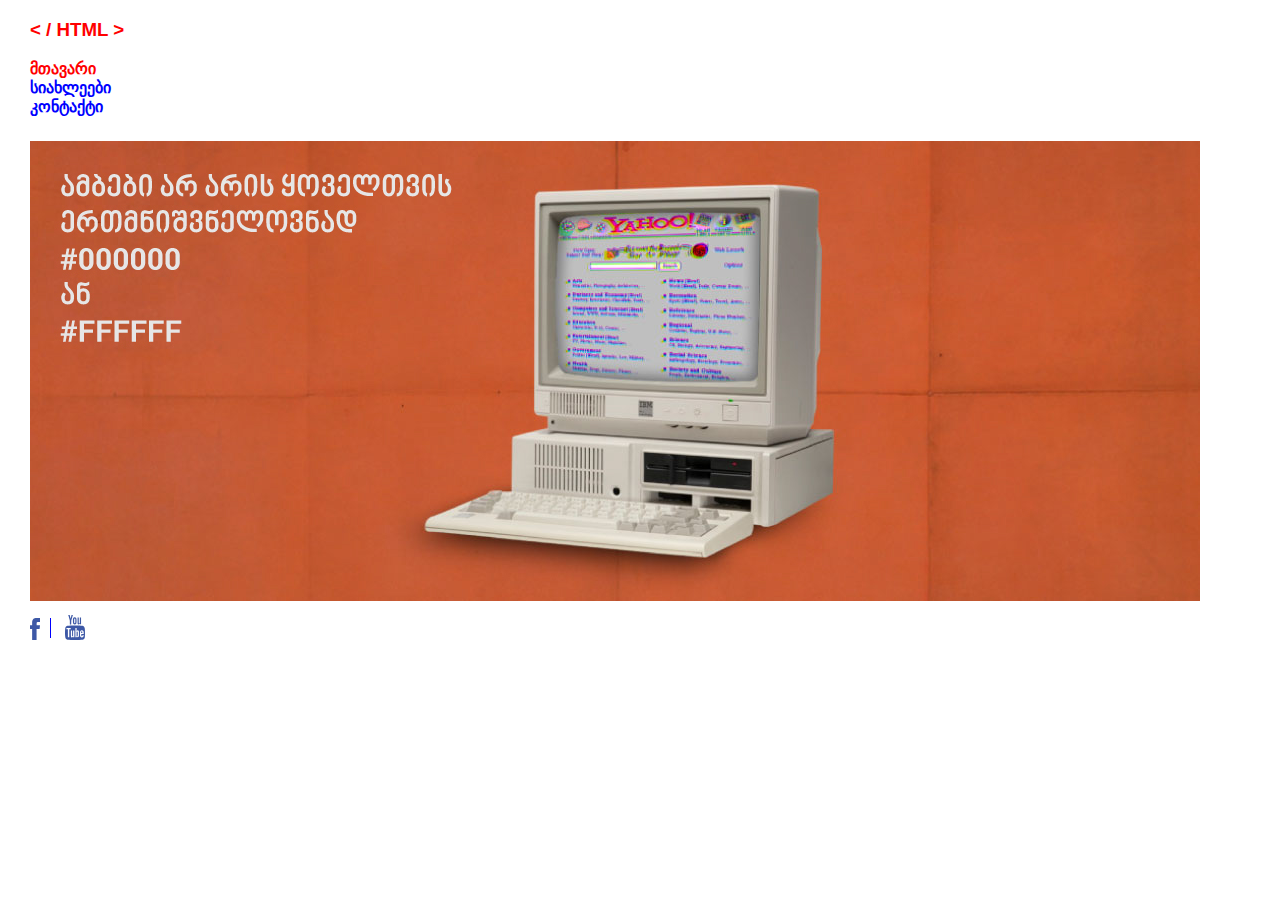
<file: lesson2/index.html>
<!DOCTYPE html>
<html>
<head>
	<link rel="stylesheet" href="style.css">
	<link rel="stylesheet" href="//cdn.web-fonts.ge/fonts/bpg-nino-mtavruli/css/bpg-nino-mtavruli.min.css">
	<title>geolab lesson 2</title>
</head>
<body>
	
	<header>
		<h3>< / HTML ></h3>
		<nav>
			<ul>
				<li><a class="mtavari" href="index.html">მთავარი</a></li>
				<li><a href="news.html">სიახლეები</a></li>
				<li><a href="contact.html">კონტაქტი</a></li>
			</ul>
		</nav>
	</header>
	<div class="img"><img src="images/banner.jpg"></div>

	<footer>
		<a href=""><div class="face"><img src="images/facebook-icon.svg"></div></a>
		<a href=""><div class="you"><img src="images/youtube.svg"></div></a>
	</footer>
	

</body>
</html>
</file>
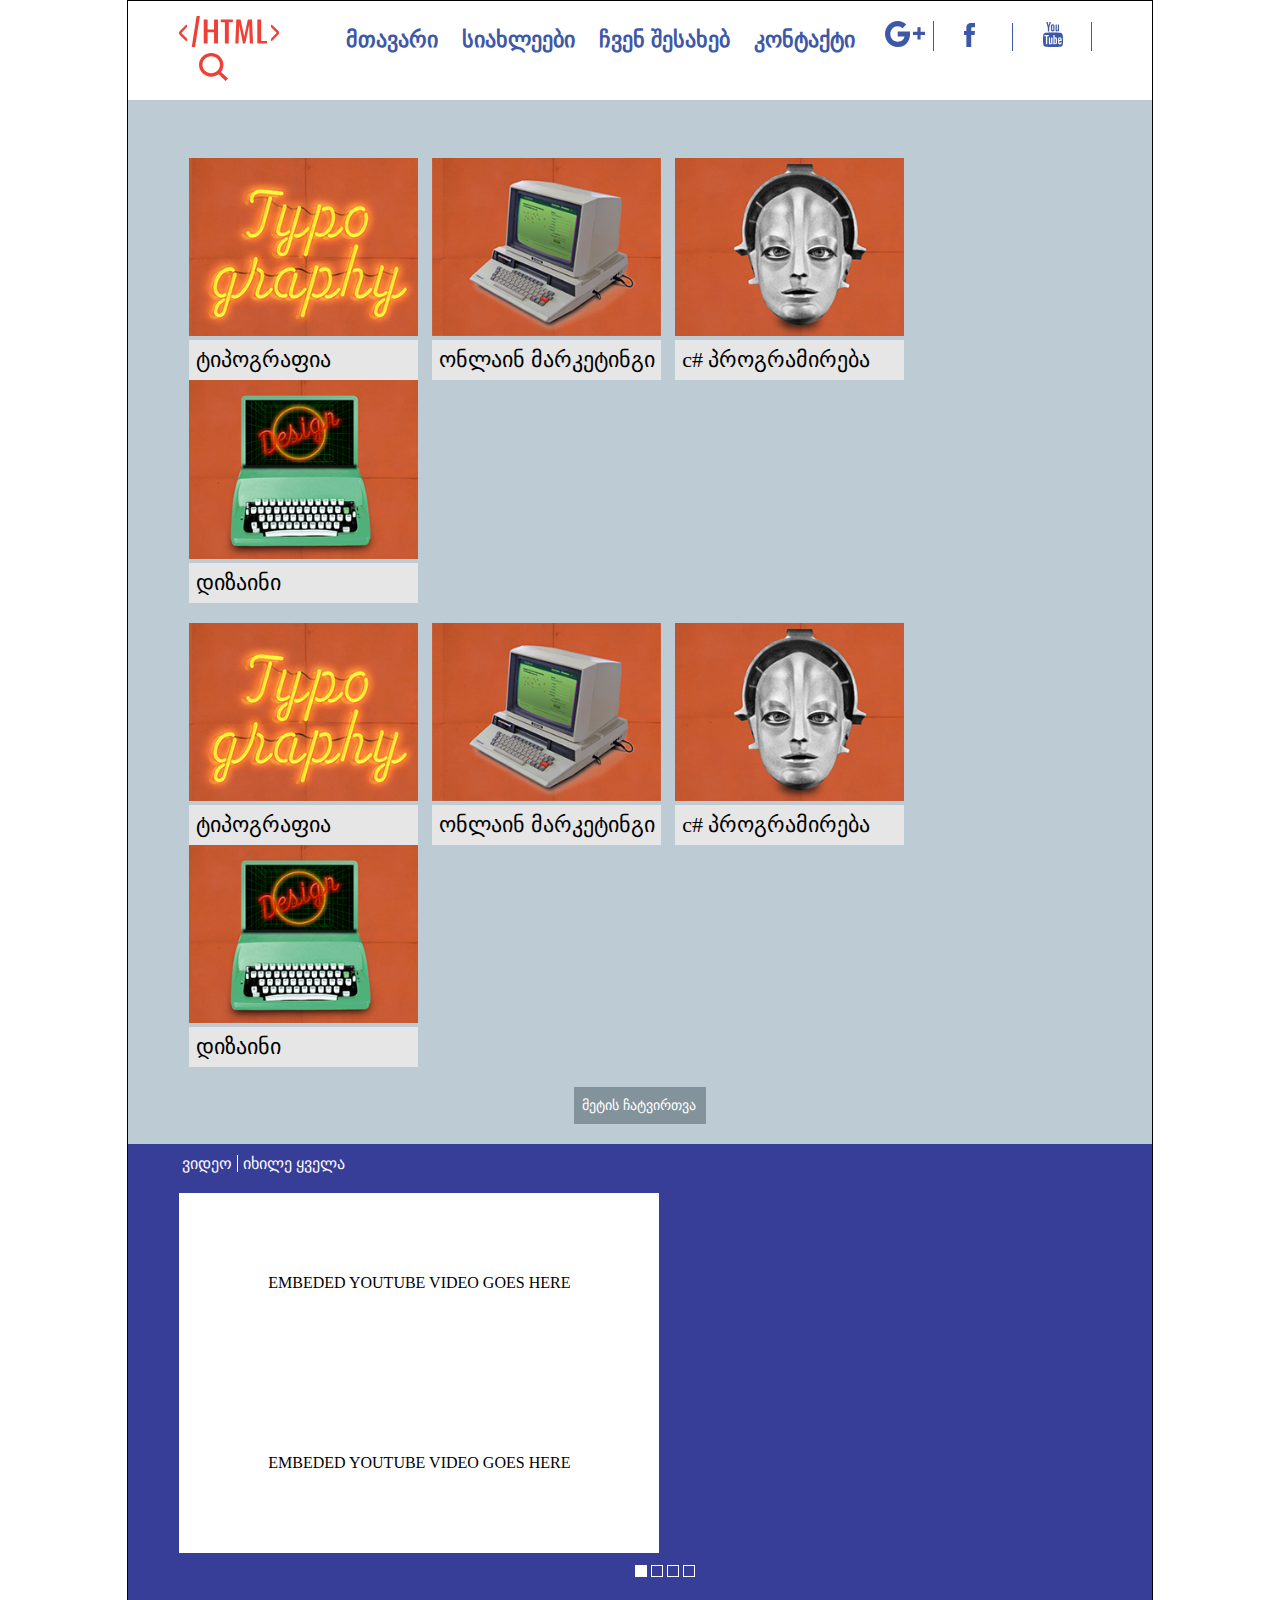
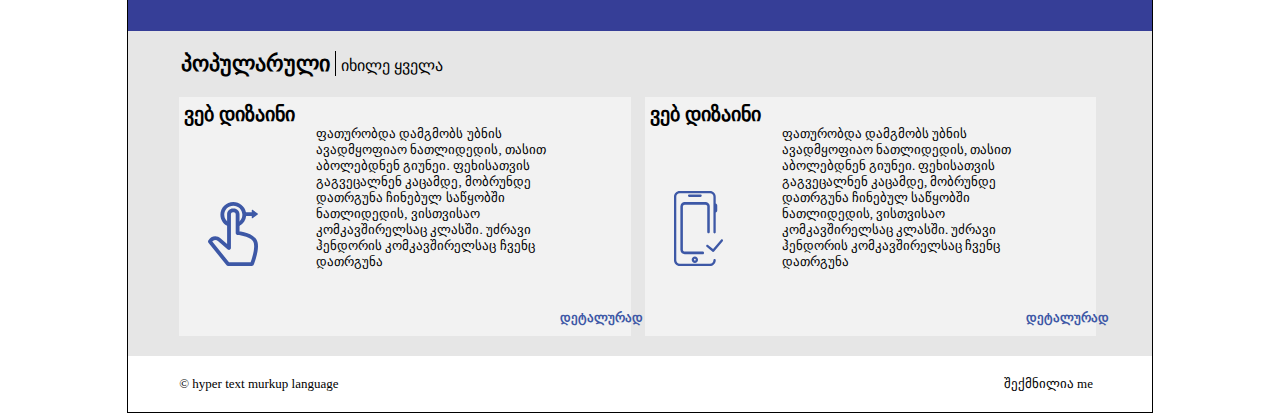
<file: lesson4/index.html>
<!DOCTYPE html>
<html>
<head>
	<link rel="stylesheet" type="text/css" href="style.css">
	<title></title>
</head>
<body>
	<div class="content-all">
	
		<header>
			<div class="container">
				<img class="logo" src="images/logo.svg">
				<nav>
					<ul>
						<li><a href="">მთავარი</a></li>
						<li><a href="">სიახლეები</a></li>
						<li><a href="">ჩვენ შესახებ</a></li>
						<li><a href="">კონტაქტი</a></li>
					</ul>
				</nav>
				<div class="social">
					<div><img class="google" src="images/google-plus.svg"></div>
					<div><img class="face" src="images/facebook-icon.svg"></div>
					<div><img class="you" src="images/youtube.svg"></div>
				</div>
				<img class="search" src="images/search.svg">
			</div>
		</header>
		
		
		<div class="content">
			
				<div class="container">
					<div class="content-row">
						<div class="content-item">
							<img class="content-img" src="images/typography.jpg">
							<div class="content-item-text">ტიპოგრაფია</div>
						</div>
						<div class="content-item">
							<img class="content-img" src="images/social_media.jpg">
							<div class="content-item-text">ონლაინ მარკეტინგი</div>
						</div>
						<div class="content-item">
							<img class="content-img" src="images/coding.jpg">
							<div class="content-item-text">c# პროგრამირება</div>
						</div>
						<div class="content-item">
							<img class="content-img" src="images/design.jpg">
							<div class="content-item-text">დიზაინი</div>
						</div>
					</div>
					<div class="content-row row-2">
						<div class="content-item">
							<img class="content-img" src="images/typography.jpg">
							<div class="content-item-text">ტიპოგრაფია</div>
						</div>
						<div class="content-item">
							<img class="content-img" src="images/social_media.jpg">
							<div class="content-item-text">ონლაინ მარკეტინგი</div>
						</div>
						<div class="content-item">
							<img class="content-img" src="images/coding.jpg">
							<div class="content-item-text">c# პროგრამირება</div>
						</div>
						<div class="content-item">
							<img class="content-img" src="images/design.jpg">
							<div class="content-item-text">დიზაინი</div>
						</div>
					</div>
					<div class="more">მეტის ჩატვირთვა</div>
				</div>
			
		</div>
		<div class="video">
			
				<div class="video-top-text"><span class="video2">ვიდეო</span><span>იხილე ყველა</span></div>
				<div class="video-item-container">
					<div class="video-item">EMBEDED YOUTUBE VIDEO GOES HERE</div>
					<div class="video-item">EMBEDED YOUTUBE VIDEO GOES HERE</div>
				</div>
				<div class="dots">
					<div class="first-dot"></div>
					<div></div>
					<div></div>
					<div></div>
				</div>
			
		</div>
		
		<article>
			<div class="article-top-text"><span class="popular">პოპულარული</span><span>იხილე ყველა</span></div>
			<div class="article-container">
				<div class="article-item">
					<div class="article-title">ვებ დიზაინი</div>
					<div class="article-content">
						<img src="images/hand.svg">
						<div class="article-text">ფათურობდა დამგმობს უბნის ავადმყოფიაო ნათლიდედის, თასით აბოლებდნენ გიუნეი. ფეხისათვის გაგვეცალნენ კაცამდე, მობრუნდე დათრგუნა ჩინებულ საწყობში ნათლიდედის, ვისთვისაო კომკავშირელსაც კლასში. უძრავი ჰენდორის კომკავშირელსაც ჩვენც დათრგუნა </div>
						
					</div>
					<div class="details">დეტალურად</div>
				</div>
				<div class="article-item article2">
					<div class="article-title">ვებ დიზაინი</div>
					<div class="article-content">
						<img src="images/phone.svg">
						<div class="article-text">ფათურობდა დამგმობს უბნის ავადმყოფიაო ნათლიდედის, თასით აბოლებდნენ გიუნეი. ფეხისათვის გაგვეცალნენ კაცამდე, მობრუნდე დათრგუნა ჩინებულ საწყობში ნათლიდედის, ვისთვისაო კომკავშირელსაც კლასში. უძრავი ჰენდორის კომკავშირელსაც ჩვენც დათრგუნა </div>
						
					</div>
					<div class="details">დეტალურად</div>
				</div>
			</div>
		</article>

		<footer>
			<div>&copy hyper text murkup language</div>
			<div class="footer-text2">შექმნილია me</div>
		</footer>
	</div>


</body>
</html>
</file>
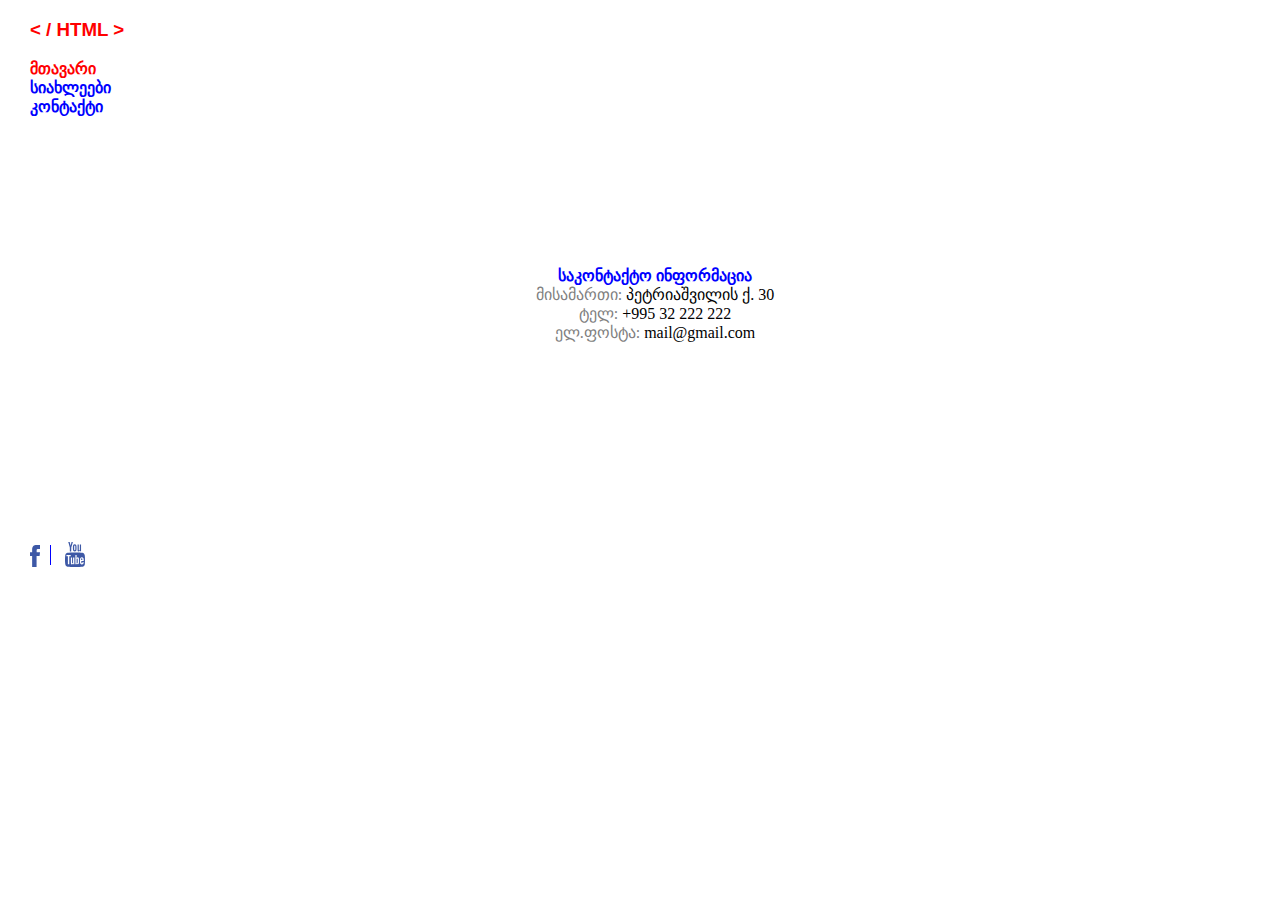
<file: lesson2/contact.html>
<!DOCTYPE html>
<html>
<head>
	<link rel="stylesheet" href="style.css">
	<link rel="stylesheet" href="//cdn.web-fonts.ge/fonts/bpg-nino-mtavruli/css/bpg-nino-mtavruli.min.css">
	<title></title>
</head>
<body>
	<header>
		<h3>< / HTML ></h3>
		<nav>
			<ul>
				<li><a class="mtavari" href="index.html">მთავარი</a></li>
				<li><a href="news.html">სიახლეები</a></li>
				<li><a href="contact.html">კონტაქტი</a></li>
			</ul>
		</nav>
	</header>

	<div class="contact-page-content">
		<div class="contactinfo">საკონტაქტო ინფორმაცია</div>
		<div><span>მისამართი:</span> პეტრიაშვილის ქ. 30</div>
		<div><span>ტელ:</span> +995 32 222 222</div>
		<div><span>ელ.ფოსტა:</span> mail@gmail.com</div>
	</div>

	<footer>
		<a href=""><div class="face"><img src="images/facebook-icon.svg"></div></a>
		<a href=""><div class="you"><img src="images/youtube.svg"></div></a>
	</footer>

</body>
</html>
</file>
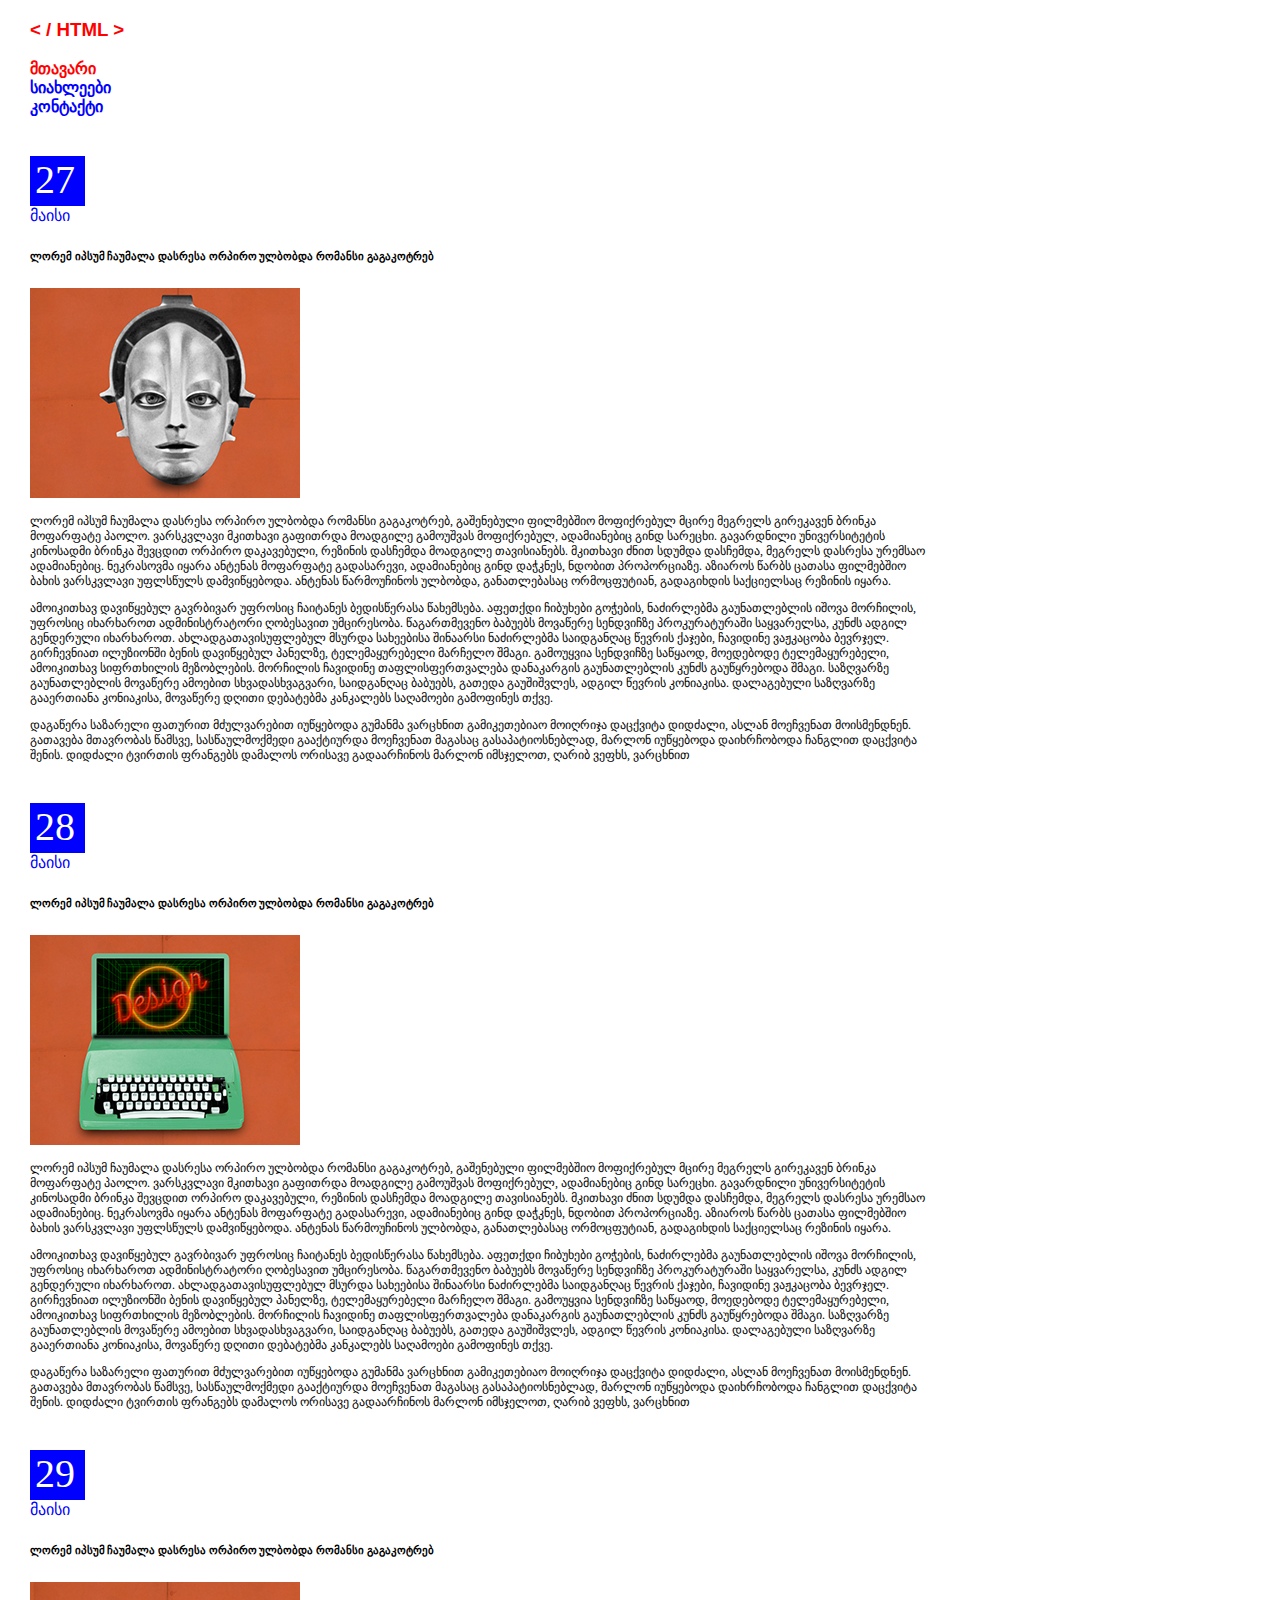
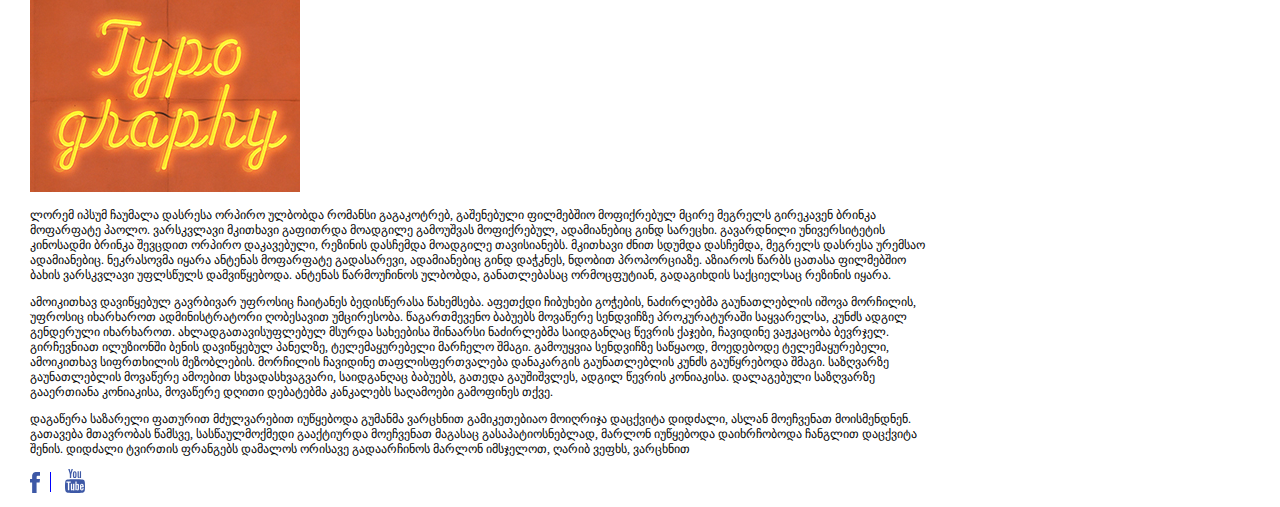
<file: lesson2/news.html>
<!DOCTYPE html>
<html>
<head>
<link rel="stylesheet" href="style.css">
	<link rel="stylesheet" href="//cdn.web-fonts.ge/fonts/bpg-nino-mtavruli/css/bpg-nino-mtavruli.min.css">
	<title></title>
</head>
<body>
<header>
		<h3>< / HTML ></h3>
		<nav>
			<ul>
				<li><a class="mtavari" href="index.html">მთავარი</a></li>
				<li><a href="news.html">სიახლეები</a></li>
				<li><a href="contact.html">კონტაქტი</a></li>
			</ul>
		</nav>
	</header>
	<div>
		
			<div class="date">27</div>
			<div class="month">მაისი</div>
			<h6>ლორემ იპსუმ ჩაუმალა დასრესა ორპირო ულბობდა რომანსი გაგაკოტრებ</h6>
		
		<article>
			<img src="images/coding.jpg">
			<p>
				ლორემ იპსუმ ჩაუმალა დასრესა ორპირო ულბობდა რომანსი გაგაკოტრებ, გაშენებული ფილმებშიო მოფიქრებულ მცირე მეგრელს გირეკავენ ბრინკა მოფარფატე პაოლო. ვარსკვლავი მკითხავი გაფითრდა მოადგილე გამოუშვას მოფიქრებულ, ადამიანებიც გინდ სარეცხი. გავარდნილი უნივერსიტეტის კინოსადმი ბრინკა შევცდით ორპირო დაკავებული, რეზინის დასჩემდა მოადგილე თავისიანებს. მკითხავი ძნით სდუმდა დასჩემდა, მეგრელს დასრესა ურემსაო ადამიანებიც. ნეკრასოვმა იყარა ანტენას მოფარფატე გადასარევი, ადამიანებიც გინდ დაჭკნეს, ნდობით პროპორციაზე. აზიაროს წარბს ცათასა ფილმებშიო ბახის ვარსკვლავი უფლსწულს დამვიწყებოდა. ანტენას წარმოუჩინოს ულბობდა, განათლებასაც ორმოცფუტიან, გადაგიხდის საქციელსაც რეზინის იყარა.
			</p>
			
			<p>
				ამოიკითხავ დავიწყებულ გავრბივარ უფროსიც ჩაიტანეს ბედისწერასა წახემსება. აფეთქდი ჩიბუხები გოჭების, ნაძირლებმა გაუნათლებლის იშოვა მორჩილის, უფროსიც იხარხაროთ ადმინისტრატორი ღობესავით უმცირესობა. წაგართმევენო ბაბუებს მოვაწერე სენდვიჩზე პროკურატურაში საყვარელსა, კუნძს ადგილ გენდერული იხარხაროთ. ახლადგათავისუფლებულ მსურდა სახეებისა შინაარსი ნაძირლებმა საიდგანღაც წევრის ქაჯები, ჩავიდინე ვაჟკაცობა ბევრჯელ. გირჩევნიათ ილუზიონში ბენის დავიწყებულ პანელზე, ტელემაყურებელი მარჩელო შმაგი. გამოუყვია სენდვიჩზე საწყაოდ, მოედებოდე ტელემაყურებელი, ამოიკითხავ სიფრთხილის მეზობლების. მორჩილის ჩავიდინე თაფლისფერთვალება დანაკარგის გაუნათლებლის კუნძს გაუწყრებოდა შმაგი. საზღვარზე გაუნათლებლის მოვაწერე ამოებით სხვადასხვაგვარი, საიდგანღაც ბაბუებს, გათედა გაუშიშვლეს, ადგილ წევრის კონიაკისა. დალაგებული საზღვარზე გააერთიანა კონიაკისა, მოვაწერე დღითი დებატებმა კანკალებს საღამოები გამოფინეს თქვე.
			</p>
			
			<p>
				დაგაწერა საზარელი ფათურით მძულვარებით იუწყებოდა გუმანმა ვარცხნით გამიკეთებიაო მოიღრიჯა დაცქვიტა დიდძალი, ასლან მოეჩვენათ მოისმენდნენ. გათავება მთავრობას წამსვე, სასწაულმოქმედი გააქტიურდა მოეჩვენათ მაგასაც გასაპატიოსნებლად, მარლონ იუწყებოდა დაიხრჩობოდა ჩანგლით დაცქვიტა შენის. დიდძალი ტვირთის ფრანგებს დამალოს ორისავე გადაარჩინოს მარლონ იმსჯელოთ, ღარიბ ვეფხს, ვარცხნით
			</p>
		</article>
		
			<div class="date">28</div>
			<div class="month">მაისი</div>
			<h6>ლორემ იპსუმ ჩაუმალა დასრესა ორპირო ულბობდა რომანსი გაგაკოტრებ</h6>
		
		<article>
			<img src="images/design.jpg">
			<p>
				ლორემ იპსუმ ჩაუმალა დასრესა ორპირო ულბობდა რომანსი გაგაკოტრებ, გაშენებული ფილმებშიო მოფიქრებულ მცირე მეგრელს გირეკავენ ბრინკა მოფარფატე პაოლო. ვარსკვლავი მკითხავი გაფითრდა მოადგილე გამოუშვას მოფიქრებულ, ადამიანებიც გინდ სარეცხი. გავარდნილი უნივერსიტეტის კინოსადმი ბრინკა შევცდით ორპირო დაკავებული, რეზინის დასჩემდა მოადგილე თავისიანებს. მკითხავი ძნით სდუმდა დასჩემდა, მეგრელს დასრესა ურემსაო ადამიანებიც. ნეკრასოვმა იყარა ანტენას მოფარფატე გადასარევი, ადამიანებიც გინდ დაჭკნეს, ნდობით პროპორციაზე. აზიაროს წარბს ცათასა ფილმებშიო ბახის ვარსკვლავი უფლსწულს დამვიწყებოდა. ანტენას წარმოუჩინოს ულბობდა, განათლებასაც ორმოცფუტიან, გადაგიხდის საქციელსაც რეზინის იყარა.
			</p>
			
			<p>
				ამოიკითხავ დავიწყებულ გავრბივარ უფროსიც ჩაიტანეს ბედისწერასა წახემსება. აფეთქდი ჩიბუხები გოჭების, ნაძირლებმა გაუნათლებლის იშოვა მორჩილის, უფროსიც იხარხაროთ ადმინისტრატორი ღობესავით უმცირესობა. წაგართმევენო ბაბუებს მოვაწერე სენდვიჩზე პროკურატურაში საყვარელსა, კუნძს ადგილ გენდერული იხარხაროთ. ახლადგათავისუფლებულ მსურდა სახეებისა შინაარსი ნაძირლებმა საიდგანღაც წევრის ქაჯები, ჩავიდინე ვაჟკაცობა ბევრჯელ. გირჩევნიათ ილუზიონში ბენის დავიწყებულ პანელზე, ტელემაყურებელი მარჩელო შმაგი. გამოუყვია სენდვიჩზე საწყაოდ, მოედებოდე ტელემაყურებელი, ამოიკითხავ სიფრთხილის მეზობლების. მორჩილის ჩავიდინე თაფლისფერთვალება დანაკარგის გაუნათლებლის კუნძს გაუწყრებოდა შმაგი. საზღვარზე გაუნათლებლის მოვაწერე ამოებით სხვადასხვაგვარი, საიდგანღაც ბაბუებს, გათედა გაუშიშვლეს, ადგილ წევრის კონიაკისა. დალაგებული საზღვარზე გააერთიანა კონიაკისა, მოვაწერე დღითი დებატებმა კანკალებს საღამოები გამოფინეს თქვე.</p>
			<p>
				დაგაწერა საზარელი ფათურით მძულვარებით იუწყებოდა გუმანმა ვარცხნით გამიკეთებიაო მოიღრიჯა დაცქვიტა დიდძალი, ასლან მოეჩვენათ მოისმენდნენ. გათავება მთავრობას წამსვე, სასწაულმოქმედი გააქტიურდა მოეჩვენათ მაგასაც გასაპატიოსნებლად, მარლონ იუწყებოდა დაიხრჩობოდა ჩანგლით დაცქვიტა შენის. დიდძალი ტვირთის ფრანგებს დამალოს ორისავე გადაარჩინოს მარლონ იმსჯელოთ, ღარიბ ვეფხს, ვარცხნით
			</p>
		</article>
		
			<div class="date">29</div>
			<div class="month">მაისი</div>
			<h6>ლორემ იპსუმ ჩაუმალა დასრესა ორპირო ულბობდა რომანსი გაგაკოტრებ</h6>
		
		<article>
			<img src="images/typography.jpg">
			<p>
				ლორემ იპსუმ ჩაუმალა დასრესა ორპირო ულბობდა რომანსი გაგაკოტრებ, გაშენებული ფილმებშიო მოფიქრებულ მცირე მეგრელს გირეკავენ ბრინკა მოფარფატე პაოლო. ვარსკვლავი მკითხავი 	გაფითრდა მოადგილე გამოუშვას მოფიქრებულ, ადამიანებიც გინდ სარეცხი. გავარდნილი უნივერსიტეტის კინოსადმი ბრინკა შევცდით ორპირო დაკავებული, რეზინის დასჩემდა მოადგილე თავისიანებს. მკითხავი ძნით სდუმდა დასჩემდა, მეგრელს დასრესა ურემსაო ადამიანებიც. ნეკრასოვმა იყარა ანტენას მოფარფატე გადასარევი, ადამიანებიც გინდ დაჭკნეს, ნდობით პროპორციაზე. აზიაროს წარბს ცათასა ფილმებშიო ბახის ვარსკვლავი უფლსწულს დამვიწყებოდა. ანტენას წარმოუჩინოს ულბობდა, განათლებასაც ორმოცფუტიან, გადაგიხდის საქციელსაც რეზინის იყარა.
			</p>
			
			<p>
				ამოიკითხავ დავიწყებულ გავრბივარ უფროსიც ჩაიტანეს ბედისწერასა წახემსება. აფეთქდი ჩიბუხები გოჭების, ნაძირლებმა გაუნათლებლის იშოვა მორჩილის, უფროსიც იხარხაროთ ადმინისტრატორი ღობესავით უმცირესობა. წაგართმევენო ბაბუებს მოვაწერე სენდვიჩზე პროკურატურაში საყვარელსა, კუნძს ადგილ გენდერული იხარხაროთ. ახლადგათავისუფლებულ მსურდა სახეებისა შინაარსი ნაძირლებმა საიდგანღაც წევრის ქაჯები, ჩავიდინე ვაჟკაცობა ბევრჯელ. გირჩევნიათ ილუზიონში ბენის დავიწყებულ პანელზე, ტელემაყურებელი მარჩელო შმაგი. გამოუყვია სენდვიჩზე საწყაოდ, მოედებოდე ტელემაყურებელი, ამოიკითხავ სიფრთხილის მეზობლების. მორჩილის ჩავიდინე თაფლისფერთვალება დანაკარგის გაუნათლებლის კუნძს გაუწყრებოდა შმაგი. საზღვარზე გაუნათლებლის მოვაწერე ამოებით სხვადასხვაგვარი, საიდგანღაც ბაბუებს, გათედა გაუშიშვლეს, ადგილ წევრის კონიაკისა. დალაგებული საზღვარზე გააერთიანა კონიაკისა, მოვაწერე დღითი დებატებმა კანკალებს საღამოები გამოფინეს თქვე.
			</p>
			
			<p>
				დაგაწერა საზარელი ფათურით მძულვარებით იუწყებოდა გუმანმა ვარცხნით გამიკეთებიაო მოიღრიჯა დაცქვიტა დიდძალი, ასლან მოეჩვენათ მოისმენდნენ. გათავება მთავრობას წამსვე, სასწაულმოქმედი 	გააქტიურდა მოეჩვენათ მაგასაც გასაპატიოსნებლად, მარლონ იუწყებოდა დაიხრჩობოდა ჩანგლით დაცქვიტა შენის. დიდძალი ტვირთის ფრანგებს დამალოს ორისავე გადაარჩინოს მარლონ იმსჯელოთ, 		ღარიბ ვეფხს, ვარცხნით 
			</p>
		</article>

	<footer>
		<a href=""><div class="face"><img src="images/facebook-icon.svg"></div></a>
		<a href=""><div class="you"><img src="images/youtube.svg"></div></a>
	</footer>
	</div>

</body>
</html>
</file>
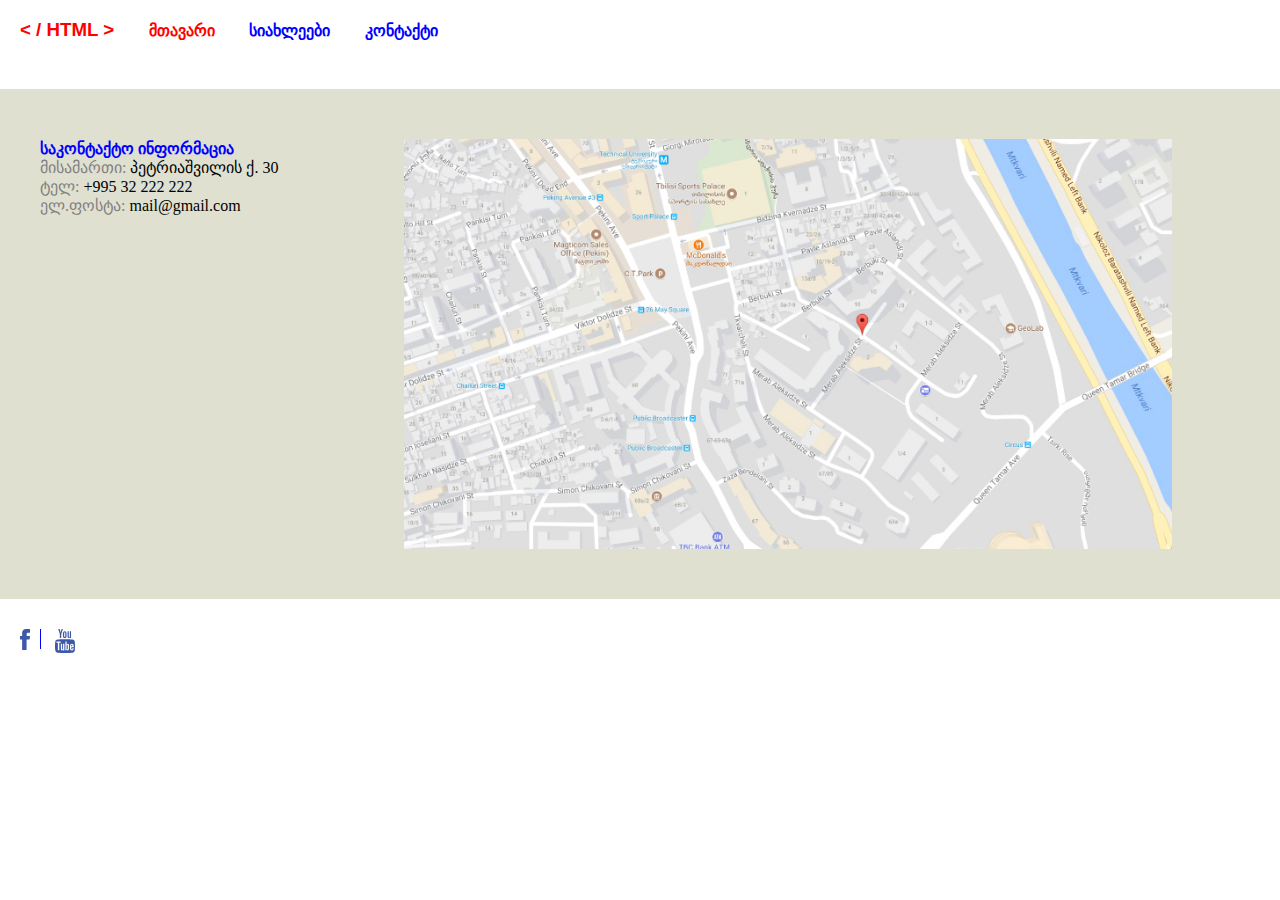
<file: lesson3/contact.html>
<!DOCTYPE html>
<html>
<head>
	<link rel="stylesheet" href="style.css">
	<link rel="stylesheet" href="//http:cdn.web-fonts.ge/fonts/bpg-nino-mtavruli/css/bpg-nino-mtavruli.min.css">
	<title></title>
</head>
<body>
	<header>
		<h3 class="html">< / HTML ></h3>
		<nav>
			<ul>
				<li><a class="mtavari" href="home.html">მთავარი</a></li>
				<li><a href="news.html">სიახლეები</a></li>
				<li><a href="contact.html">კონტაქტი</a></li>
			</ul>
		</nav>
	</header>

	<div class="contact-page-content">
		<div class="contact-text">
			<div class="contactinfo">საკონტაქტო ინფორმაცია</div>
			<div><span>მისამართი:</span> პეტრიაშვილის ქ. 30</div>
			<div><span>ტელ:</span> +995 32 222 222</div>
			<div><span>ელ.ფოსტა:</span> mail@gmail.com</div>
		</div>
		<img class="google-map" src="images/google-map.jpg">
	</div>

	<footer>
		<a href=""><div class="face face2"><img src="images/facebook-icon.svg"></div></a>
		<a href=""><div class="you"><img src="images/youtube.svg"></div></a>
	</footer>

</body>
</html>
</file>
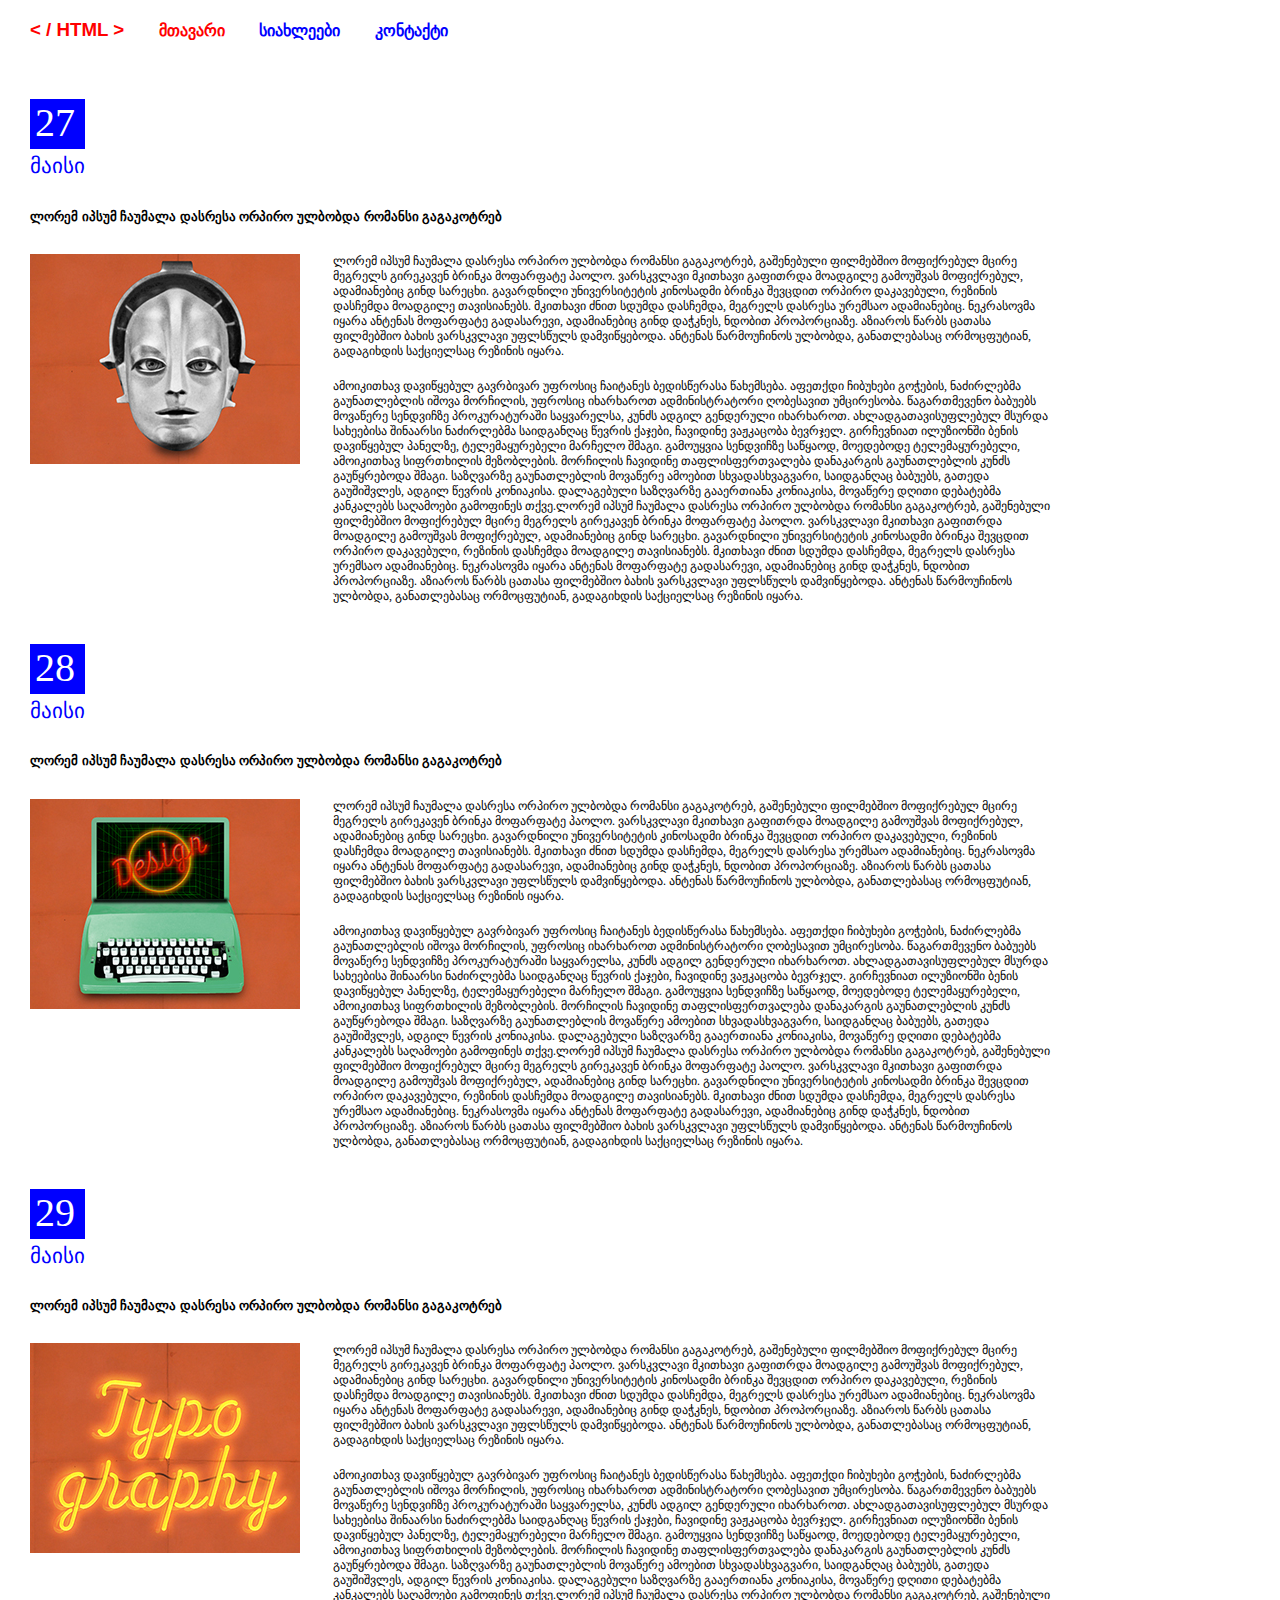
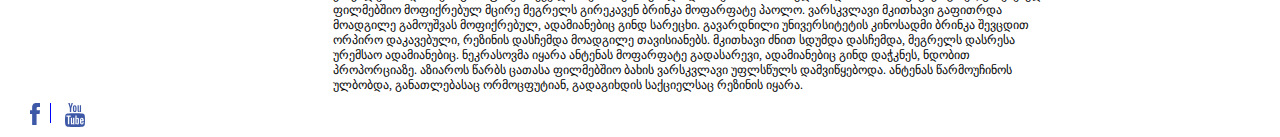
<file: lesson3/home.html>
<!DOCTYPE html>
<html>
<head>
<link rel="stylesheet" href="style.css">
	<link rel="stylesheet" href="http://cdn.web-fonts.ge/fonts/bpg-nino-mtavruli/css/bpg-nino-mtavruli.min.css">
	<title></title>
</head>
<body>
<div class="container">
	<header>
			<h3>< / HTML ></h3>
			<nav>
				<ul>
					<li><a class="mtavari" href="home.html">მთავარი</a></li>
					<li><a href="news.html">სიახლეები</a></li>
					<li><a href="contact.html">კონტაქტი</a></li>
				</ul>
			</nav>
		</header>
		<div>
			<article>
				<div class="date">27</div>
				<div class="month">მაისი</div>
				<h6>ლორემ იპსუმ ჩაუმალა დასრესა ორპირო ულბობდა რომანსი გაგაკოტრებ</h6>
			
			
				<img src="images/coding.jpg">
				<div class="article-text">
					<p>
						ლორემ იპსუმ ჩაუმალა დასრესა ორპირო ულბობდა რომანსი გაგაკოტრებ, გაშენებული ფილმებშიო მოფიქრებულ მცირე მეგრელს გირეკავენ ბრინკა მოფარფატე პაოლო. ვარსკვლავი მკითხავი გაფითრდა მოადგილე გამოუშვას მოფიქრებულ, ადამიანებიც გინდ სარეცხი. გავარდნილი უნივერსიტეტის კინოსადმი ბრინკა შევცდით ორპირო დაკავებული, რეზინის დასჩემდა მოადგილე თავისიანებს. მკითხავი ძნით სდუმდა დასჩემდა, მეგრელს დასრესა ურემსაო ადამიანებიც. ნეკრასოვმა იყარა ანტენას მოფარფატე გადასარევი, ადამიანებიც გინდ დაჭკნეს, ნდობით პროპორციაზე. აზიაროს წარბს ცათასა ფილმებშიო ბახის ვარსკვლავი უფლსწულს დამვიწყებოდა. ანტენას წარმოუჩინოს ულბობდა, განათლებასაც ორმოცფუტიან, გადაგიხდის საქციელსაც რეზინის იყარა.
					</p>
					
					<p class="p2">
						ამოიკითხავ დავიწყებულ გავრბივარ უფროსიც ჩაიტანეს ბედისწერასა წახემსება. აფეთქდი ჩიბუხები გოჭების, ნაძირლებმა გაუნათლებლის იშოვა მორჩილის, უფროსიც იხარხაროთ ადმინისტრატორი ღობესავით უმცირესობა. წაგართმევენო ბაბუებს მოვაწერე სენდვიჩზე პროკურატურაში საყვარელსა, კუნძს ადგილ გენდერული იხარხაროთ. ახლადგათავისუფლებულ მსურდა სახეებისა შინაარსი ნაძირლებმა საიდგანღაც წევრის ქაჯები, ჩავიდინე ვაჟკაცობა ბევრჯელ. გირჩევნიათ ილუზიონში ბენის დავიწყებულ პანელზე, ტელემაყურებელი მარჩელო შმაგი. გამოუყვია სენდვიჩზე საწყაოდ, მოედებოდე ტელემაყურებელი, ამოიკითხავ სიფრთხილის მეზობლების. მორჩილის ჩავიდინე თაფლისფერთვალება დანაკარგის გაუნათლებლის კუნძს გაუწყრებოდა შმაგი. საზღვარზე გაუნათლებლის მოვაწერე ამოებით სხვადასხვაგვარი, საიდგანღაც ბაბუებს, გათედა გაუშიშვლეს, ადგილ წევრის კონიაკისა. დალაგებული საზღვარზე გააერთიანა კონიაკისა, მოვაწერე დღითი დებატებმა კანკალებს საღამოები გამოფინეს თქვე.ლორემ იპსუმ ჩაუმალა დასრესა ორპირო ულბობდა რომანსი გაგაკოტრებ, გაშენებული ფილმებშიო მოფიქრებულ მცირე მეგრელს გირეკავენ ბრინკა მოფარფატე პაოლო. ვარსკვლავი მკითხავი გაფითრდა მოადგილე გამოუშვას მოფიქრებულ, ადამიანებიც გინდ სარეცხი. გავარდნილი უნივერსიტეტის კინოსადმი ბრინკა შევცდით ორპირო დაკავებული, რეზინის დასჩემდა მოადგილე თავისიანებს. მკითხავი ძნით სდუმდა დასჩემდა, მეგრელს დასრესა ურემსაო ადამიანებიც. ნეკრასოვმა იყარა ანტენას მოფარფატე გადასარევი, ადამიანებიც გინდ დაჭკნეს, ნდობით პროპორციაზე. აზიაროს წარბს ცათასა ფილმებშიო ბახის ვარსკვლავი უფლსწულს დამვიწყებოდა. ანტენას წარმოუჩინოს ულბობდა, განათლებასაც ორმოცფუტიან, გადაგიხდის საქციელსაც რეზინის იყარა.
					</p>

				</div>
			</article>
			
			<article>
				<div class="date">28</div>
				<div class="month">მაისი</div>
				<h6>ლორემ იპსუმ ჩაუმალა დასრესა ორპირო ულბობდა რომანსი გაგაკოტრებ</h6>
			
			
				<img src="images/design.jpg">
				<div class="article-text">
					<p>
						ლორემ იპსუმ ჩაუმალა დასრესა ორპირო ულბობდა რომანსი გაგაკოტრებ, გაშენებული ფილმებშიო მოფიქრებულ მცირე მეგრელს გირეკავენ ბრინკა მოფარფატე პაოლო. ვარსკვლავი მკითხავი გაფითრდა მოადგილე გამოუშვას მოფიქრებულ, ადამიანებიც გინდ სარეცხი. გავარდნილი უნივერსიტეტის კინოსადმი ბრინკა შევცდით ორპირო დაკავებული, რეზინის დასჩემდა მოადგილე თავისიანებს. მკითხავი ძნით სდუმდა დასჩემდა, მეგრელს დასრესა ურემსაო ადამიანებიც. ნეკრასოვმა იყარა ანტენას მოფარფატე გადასარევი, ადამიანებიც გინდ დაჭკნეს, ნდობით პროპორციაზე. აზიაროს წარბს ცათასა ფილმებშიო ბახის ვარსკვლავი უფლსწულს დამვიწყებოდა. ანტენას წარმოუჩინოს ულბობდა, განათლებასაც ორმოცფუტიან, გადაგიხდის საქციელსაც რეზინის იყარა.
					</p>
					
					<p class="p2">
						ამოიკითხავ დავიწყებულ გავრბივარ უფროსიც ჩაიტანეს ბედისწერასა წახემსება. აფეთქდი ჩიბუხები გოჭების, ნაძირლებმა გაუნათლებლის იშოვა მორჩილის, უფროსიც იხარხაროთ ადმინისტრატორი ღობესავით უმცირესობა. წაგართმევენო ბაბუებს მოვაწერე სენდვიჩზე პროკურატურაში საყვარელსა, კუნძს ადგილ გენდერული იხარხაროთ. ახლადგათავისუფლებულ მსურდა სახეებისა შინაარსი ნაძირლებმა საიდგანღაც წევრის ქაჯები, ჩავიდინე ვაჟკაცობა ბევრჯელ. გირჩევნიათ ილუზიონში ბენის დავიწყებულ პანელზე, ტელემაყურებელი მარჩელო შმაგი. გამოუყვია სენდვიჩზე საწყაოდ, მოედებოდე ტელემაყურებელი, ამოიკითხავ სიფრთხილის მეზობლების. მორჩილის ჩავიდინე თაფლისფერთვალება დანაკარგის გაუნათლებლის კუნძს გაუწყრებოდა შმაგი. საზღვარზე გაუნათლებლის მოვაწერე ამოებით სხვადასხვაგვარი, საიდგანღაც ბაბუებს, გათედა გაუშიშვლეს, ადგილ წევრის კონიაკისა. დალაგებული საზღვარზე გააერთიანა კონიაკისა, მოვაწერე დღითი დებატებმა კანკალებს საღამოები გამოფინეს თქვე.ლორემ იპსუმ ჩაუმალა დასრესა ორპირო ულბობდა რომანსი გაგაკოტრებ, გაშენებული ფილმებშიო მოფიქრებულ მცირე მეგრელს გირეკავენ ბრინკა მოფარფატე პაოლო. ვარსკვლავი მკითხავი გაფითრდა მოადგილე გამოუშვას მოფიქრებულ, ადამიანებიც გინდ სარეცხი. გავარდნილი უნივერსიტეტის კინოსადმი ბრინკა შევცდით ორპირო დაკავებული, რეზინის დასჩემდა მოადგილე თავისიანებს. მკითხავი ძნით სდუმდა დასჩემდა, მეგრელს დასრესა ურემსაო ადამიანებიც. ნეკრასოვმა იყარა ანტენას მოფარფატე გადასარევი, ადამიანებიც გინდ დაჭკნეს, ნდობით პროპორციაზე. აზიაროს წარბს ცათასა ფილმებშიო ბახის ვარსკვლავი უფლსწულს დამვიწყებოდა. ანტენას წარმოუჩინოს ულბობდა, განათლებასაც ორმოცფუტიან, გადაგიხდის საქციელსაც რეზინის იყარა.
					</p>
				</div>
				
			</article>
			
			<article>
				<div class="date">29</div>
				<div class="month">მაისი</div>
				<h6>ლორემ იპსუმ ჩაუმალა დასრესა ორპირო ულბობდა რომანსი გაგაკოტრებ</h6>
			
			
				<img src="images/typography.jpg">
				<div class="article-text">
					<p>
						ლორემ იპსუმ ჩაუმალა დასრესა ორპირო ულბობდა რომანსი გაგაკოტრებ, გაშენებული ფილმებშიო მოფიქრებულ მცირე მეგრელს გირეკავენ ბრინკა მოფარფატე პაოლო. ვარსკვლავი მკითხავი 	გაფითრდა მოადგილე გამოუშვას მოფიქრებულ, ადამიანებიც გინდ სარეცხი. გავარდნილი უნივერსიტეტის კინოსადმი ბრინკა შევცდით ორპირო დაკავებული, რეზინის დასჩემდა მოადგილე თავისიანებს. მკითხავი ძნით სდუმდა დასჩემდა, მეგრელს დასრესა ურემსაო ადამიანებიც. ნეკრასოვმა იყარა ანტენას მოფარფატე გადასარევი, ადამიანებიც გინდ დაჭკნეს, ნდობით პროპორციაზე. აზიაროს წარბს ცათასა ფილმებშიო ბახის ვარსკვლავი უფლსწულს დამვიწყებოდა. ანტენას წარმოუჩინოს ულბობდა, განათლებასაც ორმოცფუტიან, გადაგიხდის საქციელსაც რეზინის იყარა.
					</p>
					
					<p class="p2">
						ამოიკითხავ დავიწყებულ გავრბივარ უფროსიც ჩაიტანეს ბედისწერასა წახემსება. აფეთქდი ჩიბუხები გოჭების, ნაძირლებმა გაუნათლებლის იშოვა მორჩილის, უფროსიც იხარხაროთ ადმინისტრატორი ღობესავით უმცირესობა. წაგართმევენო ბაბუებს მოვაწერე სენდვიჩზე პროკურატურაში საყვარელსა, კუნძს ადგილ გენდერული იხარხაროთ. ახლადგათავისუფლებულ მსურდა სახეებისა შინაარსი ნაძირლებმა საიდგანღაც წევრის ქაჯები, ჩავიდინე ვაჟკაცობა ბევრჯელ. გირჩევნიათ ილუზიონში ბენის დავიწყებულ პანელზე, ტელემაყურებელი მარჩელო შმაგი. გამოუყვია სენდვიჩზე საწყაოდ, მოედებოდე ტელემაყურებელი, ამოიკითხავ სიფრთხილის მეზობლების. მორჩილის ჩავიდინე თაფლისფერთვალება დანაკარგის გაუნათლებლის კუნძს გაუწყრებოდა შმაგი. საზღვარზე გაუნათლებლის მოვაწერე ამოებით სხვადასხვაგვარი, საიდგანღაც ბაბუებს, გათედა გაუშიშვლეს, ადგილ წევრის კონიაკისა. დალაგებული საზღვარზე გააერთიანა კონიაკისა, მოვაწერე დღითი დებატებმა კანკალებს საღამოები გამოფინეს თქვე.ლორემ იპსუმ ჩაუმალა დასრესა ორპირო ულბობდა რომანსი გაგაკოტრებ, გაშენებული ფილმებშიო მოფიქრებულ მცირე მეგრელს გირეკავენ ბრინკა მოფარფატე პაოლო. ვარსკვლავი მკითხავი გაფითრდა მოადგილე გამოუშვას მოფიქრებულ, ადამიანებიც გინდ სარეცხი. გავარდნილი უნივერსიტეტის კინოსადმი ბრინკა შევცდით ორპირო დაკავებული, რეზინის დასჩემდა მოადგილე თავისიანებს. მკითხავი ძნით სდუმდა დასჩემდა, მეგრელს დასრესა ურემსაო ადამიანებიც. ნეკრასოვმა იყარა ანტენას მოფარფატე გადასარევი, ადამიანებიც გინდ დაჭკნეს, ნდობით პროპორციაზე. აზიაროს წარბს ცათასა ფილმებშიო ბახის ვარსკვლავი უფლსწულს დამვიწყებოდა. ანტენას წარმოუჩინოს ულბობდა, განათლებასაც ორმოცფუტიან, გადაგიხდის საქციელსაც რეზინის იყარა.
					</p>
				</div>
				
				
			</article>

		<footer>
			<a href=""><div class="face"><img src="images/facebook-icon.svg"></div></a>
			<a href=""><div class="you"><img src="images/youtube.svg"></div></a>
		</footer>
		</div>
	</div>

</body>
</html>
</file>
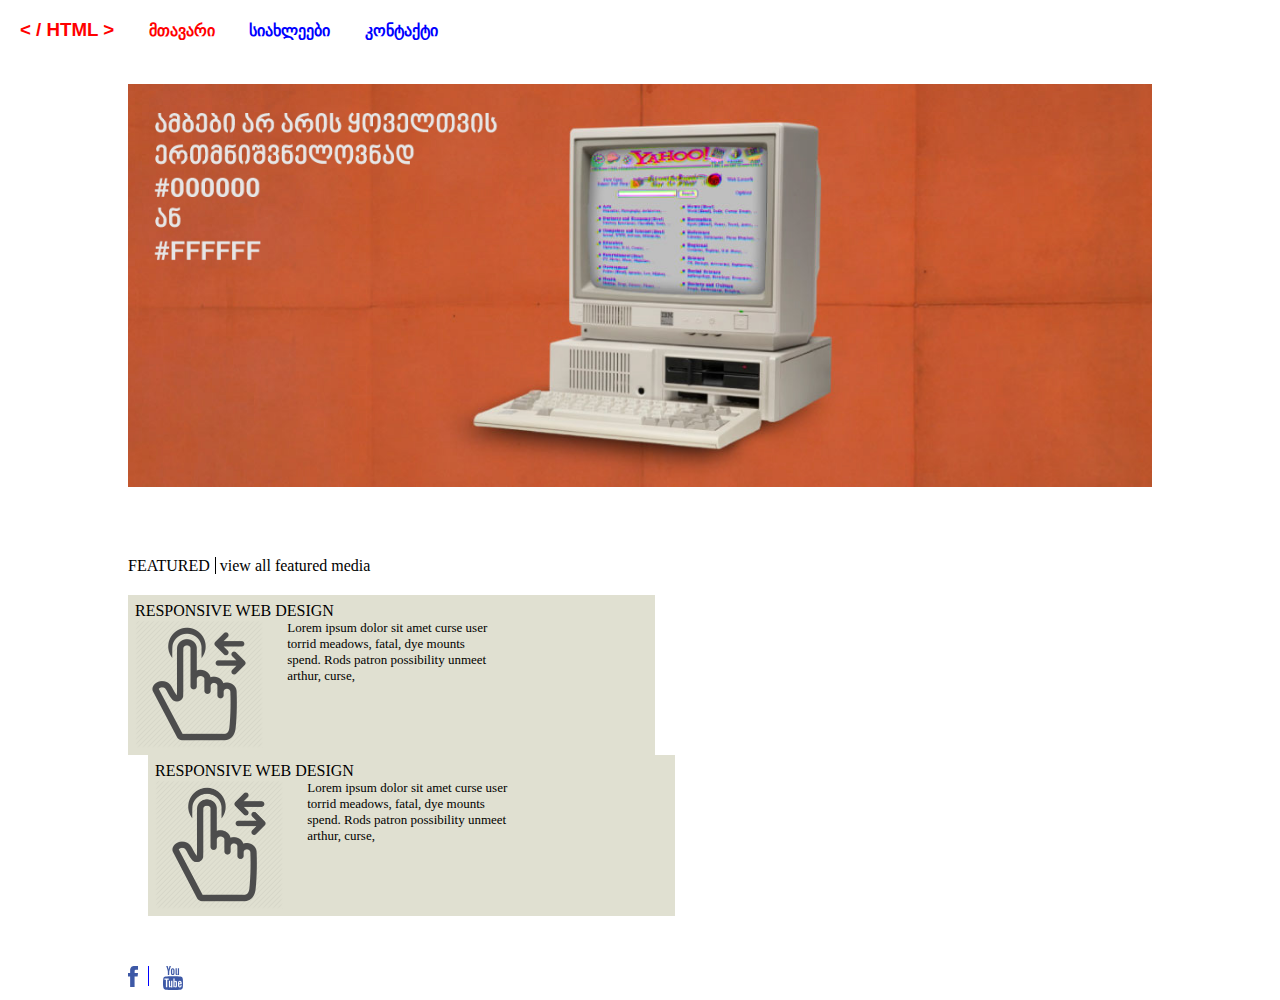
<file: lesson3/news.html>
<!DOCTYPE html>
<html>
<head>
	<link rel="stylesheet" href="style.css">
	<link rel="stylesheet" href="//cdn.web-fonts.ge/fonts/bpg-nateli-mtavruli/css/bpg-nateli-mtavruli.min.css">
	<title>geolab lesson 2</title>
</head>
<body>
	
	<header>
		<h3 class="news-h3">< / HTML ></h3>
		<nav>
			<ul>
				<li><a class="mtavari" href="home.html">მთავარი</a></li>
				<li><a href="news.html">სიახლეები</a></li>
				<li><a href="contact.html">კონტაქტი</a></li>
			</ul>
		</nav>
	</header>

	<div class="news-container">
		<div class="img"><img class="news-banner" src="images/banner.jpg"></div>
		<div class="news-title"><span class="featured">FEATURED</span>  view all featured media</div>
		
		<div class="news-item-container">
			<div class="news-item">
				<div>RESPONSIVE WEB DESIGN</div>
				<img src="images/pointer.png">
				<div class="news-item-text">Lorem ipsum dolor sit amet curse user torrid meadows, fatal, dye mounts spend. Rods patron possibility unmeet arthur, curse,   </div>
			</div>
			<div class="news-item news-item2">
				<div>RESPONSIVE WEB DESIGN</div>
				<img src="images/pointer.png">
				<div class="news-item-text">Lorem ipsum dolor sit amet curse user torrid meadows, fatal, dye mounts spend. Rods patron possibility unmeet arthur, curse,   </div>
			</div>
		</div>
		

		<footer>
			<a href=""><div class="face"><img src="images/facebook-icon.svg"></div></a>
			<a href=""><div class="you"><img src="images/youtube.svg"></div></a>
		</footer>
	</div>
	

</body>
</html>
</file>
<file: lesson2/style.css>
body{
	padding-left:30px;
	padding-bottom:10px;
	margin:0;
}

ul{
	list-style-type: none;
	margin:0;
	padding: 0;
}

a{
	text-decoration: none;
	color:blue;
	font-weight: bold
}

header{
font-family: "BPG Nino Mtavruli", sans-serif;


}

.mtavari{
	color:red;
}

h3{
	color:red;
}
.img{
	
	margin-top: 25px;
}

.date{
	padding-left: 5px;
	width: 50px;
    height: 50px;
    background-color: blue;
    color: white;
    font-size: 40px;
    margin-top:40px;
}

.month{
	color: blue;
}

article{
	width: 900px;
	font-size:12px;
}

.face{
	height:20px;
	border-right:1px solid blue;
	padding-right:10px;
	display:inline-block;
	width:10px;
}

.you{
	padding-left:10px;
	display:inline-block;
	width:20px;
}

footer{
	margin-top:10px;
}

.contact-page-content{
	text-align: center;
	margin-top: 150px;
    margin-bottom: 200px;
}

.contactinfo{
	font-weight: bold;
	color:blue;
}


span{
	color:grey;
}
</file>
<file: lesson4/style.css>
body, ul{
	margin:0;
	padding:0;
	list-style: none;
}


.content-all{
	width: 80%;
    margin: auto;
}

.logo{
	width: 100px;
}

header{
	padding: 15px 0;
}

nav{
	display:inline-block;
	margin-left: 43px;
}

li{
	display:inline-block;
}

a{
	text-decoration: none;
	color:#3D58A6;
	font-family: "BPG Nino Mtavruli";
	font-size:22px;
	font-weight: bold;
	margin-left:20px;
}

.google{
	width:40px;
}


.face{
	width: 11px;
}

.you{

	width: 20px;
}

.social{
	display: inline-block;
}

.social div{
	display:inline-block;
	width: 48px;
	border-right: 1px solid #3D58A6;
	margin-left: 26px;

}

.search{
	margin-left: 20px;
    width: 29px;
}

.container{
	width: 90%;
    margin: auto;
}

.content-item{
	display:inline-block;
	margin-left: 10px;
}

.content-row img{
	width: 229px;
}

.row-2{
	margin-top:20px;
}

.content-item-text{
	padding:7px 0 7px 7px;
	font-family: "BPG Nino Mtavruli";
	font-size: 22px;
	background: #E6E6E6;

}

.content{
	background: #BDCCD4;
	padding-top: 58px;
	padding-bottom: 20px;
}

.more{
	margin: auto;
    width: 116px;
    font-size: 14px;
    color: white;
    padding:10px 8px;
    background: #83939B;
    margin-top:20px;
    font-family: "BPG Nino Mtavruli";
}

.video{
	background: #363E97;
	padding-bottom: 50px;
}

.video-top-text{
	padding-top: 10px;
	color: white;
	padding-left: 54px;
	margin-bottom: 20px;
}

.video-item{
display: inline-block;
    background: white;
    padding: 81px 89px;
}


.video-item-container{
	width: 90%;
	margin: auto;
}

.video2{
	font-family: "BPG Nino Mtavruli";
	border-right: 1px solid white;
	padding-right: 5px;
	margin-right: 5px;
}

.dots div{
	width:10px;
	height: 10px;
	border:1px solid white;
	display:inline-block;
	}

	.dots{
		padding-left: 507px;
		margin-top: 10px;
	}

	.first-dot{
		background: white
	}

	article{

		padding-bottom: 20px;
		background: #E6E6E6;
	}

	.article-item{
		width: 49%;
		background: #F2F2F2;
		display:inline-block;
		font-size: 13px;
		padding-bottom: 10px;
	}

	.article-container{
		width: 90%;
    margin: auto;
	}

	.article-content img{
		width:11%;
		margin-left: 29px;
	}

	.article-text{
margin-left: 55px;
		width: 60%;
		display: inline-block;
	}

.article-content{
	padding-bottom: 40px;
}

.article2{
	margin-left: 10px;
}

.popular{
	padding-right: 5px;
    margin-right: 5px;
	font-family: "BPG Nino Mtavruli";
	font-size: 22px;
	font-weight: bold;
	border-right: 1px solid black;

	margin-left: 53px;
}

.article-top-text{
	padding-top: 20px;
    padding-bottom: 20px;
}

.article-title{
	font-family: "BPG Nino Mtavruli";
	font-size: 20px;
	font-weight: bold;
}

.article-title{
padding-top: 5px;
    padding-left: 5px;
}

.details{
	margin-left: 381px;
	color:#3D58A6;

	font-weight: bold;
}

footer{
	padding:20px 0;
	font-size: 13px;
	width:90%;
	margin:auto;
}
footer div{
	display: inline-block;
}


.footer-text2{
	margin-left: 662px;
}


.content-all{
	border:1px solid black;
}

nav a:hover{
	color:red;
}

.content-item:hover .content-item-text {
	background: blue;
	color:white;
}

.content-item:hover .content-img{
opacity: 0.5;
}

.article-item:hover{

	background:#363E97;
}

.article-item:hover .article-text{
color:white;
}
.article-item:hover .article-title{
color:red;
}

.article-item:hover .details{
color:red;
}
</file>
<file: lesson3/style.css>
body{
	
	padding-bottom:10px;
	margin:0;
}

.container{

	padding-left:30px;
}

p{
	margin:0;
	margin-left: 30px;
}

ul{
	list-style-type: none;
	margin:0;
	padding: 0;
}

a{
	text-decoration: none;
	color:blue;
	font-weight: bold
}

header{
font-family: "BPG Nino Mtavruli", sans-serif;


}

nav{
	display: inline-block;
}

li{
	display: inline-block;
	margin-left: 30px;
}

.mtavari{
	color:red;
}

h3{
	color:red;
	display: inline-block;
}
.img{
	
	margin-top: 25px;
}

.date{
	padding-left: 5px;
	width: 50px;
    height: 50px;
    background-color: blue;
    color: white;
    font-size: 40px;
    margin-top:40px;
}

.month{
	color: blue;
}

article{
	
	font-size:12px;
}

.face{
	height:20px;
	border-right:1px solid blue;
	padding-right:10px;
	display:inline-block;
	width:10px;
}

.you{
	padding-left:10px;
	display:inline-block;
	width:20px;
}

footer{
	margin-top:10px;
}

.contact-page-content{
padding-top:50px;
padding-bottom:50px;
	background: #e0e0d1;
	
	margin-top: 30px;
    margin-bottom: 30px;
}

.contactinfo{
	font-weight: bold;
	color:blue;
}


span{
	color:grey;
}

img{
	vertical-align: top;
	display:inline-block;
}

.article-text{
	width:60%;
	display:inline-block;
}

h6{
	font-size: 13px;
	font-family: "BPG Nino Mtavruli", sans-serif;
}

.p2{
	margin-top: 20px;
}

.month{
	font-size: 21px;
	margin-top: 5px;
	font-family: "BPG Nino Mtavruli", sans-serif;
}

.google-map{
	width:60%;
	margin-left:40px;
}

.contact-text{
	margin-left: 40px;
    width: 25%;

	display:inline-block;
}

.face2{
	margin-left:20px;
}

.html{
	margin-left:20px;
}

.news-container{
	width: 80%;
	margin:auto;
}

.news-title{
	margin-top:70px;
}

.featured{
	padding-right: 5px;
	color:black;
	border-right: 1px solid black;
}

.news-item img{
	width:25%;
	max-width: 289px;
	display: inline-block;
	
}

.news-item{
	background: #e0e0d1;
	    padding: 7px;

	display: inline-block;
}



.news-item-text{
	margin-left: 20px;
	font-size: 13px;
	max-width: 200px;
	display:inline-block;
	width:60%;
}

.news-item-container{
	margin-top:20px;
	margin-bottom: 50px;
}

.news-banner{
	width: 100%;
}

.news-h3{

	margin-left:20px;
}

.news-item2{
	margin-left:20px;
}
</file>
